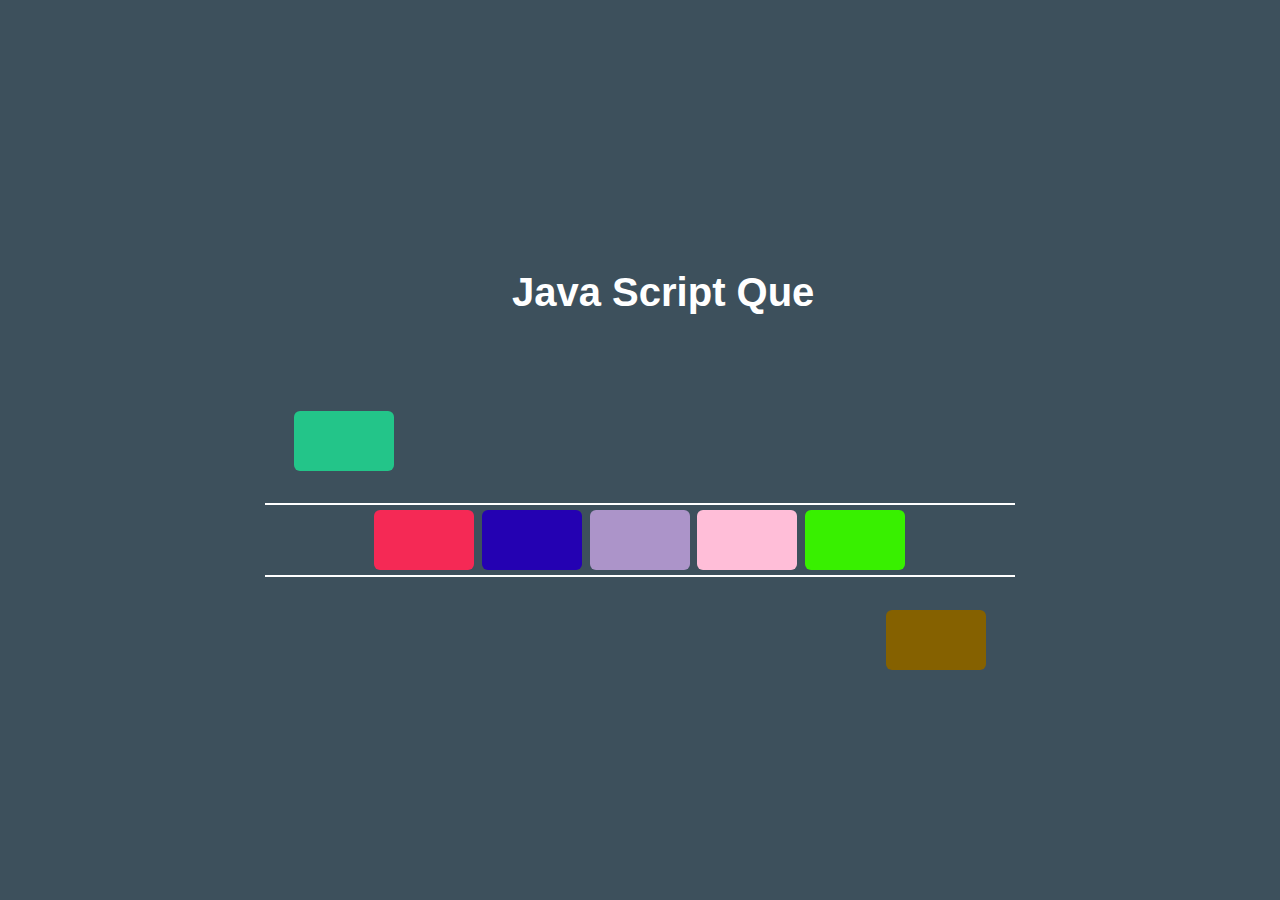
<file: CASE 02/index.html>
<!DOCTYPE html>
<html lang="en">
<head>
    <meta charset="UTF-8">
    <title>02.CASE</title>

    <link rel="stylesheet" href="css/style.css">
</head>
<body>
<h1>Java Script Que</h1>
<div class="unit" id="unit_1"></div>
<div class="container">
    <div class="unit"></div>
    <div class="unit" id="unit_2"></div>
    <div class="unit" id="unit_3"></div>
    <div class="unit" id="unit_4"></div>
    <div class="unit" id="unit_5"></div>
    <div class="unit" id="unit_6"></div>
    <div class="unit"></div>
</div>
<div class="unit" id="unit_7"></div>


<script src="lib/jquery.min.js"></script>
<script src="js/script.js"></script>
</body>
</html>
</file>
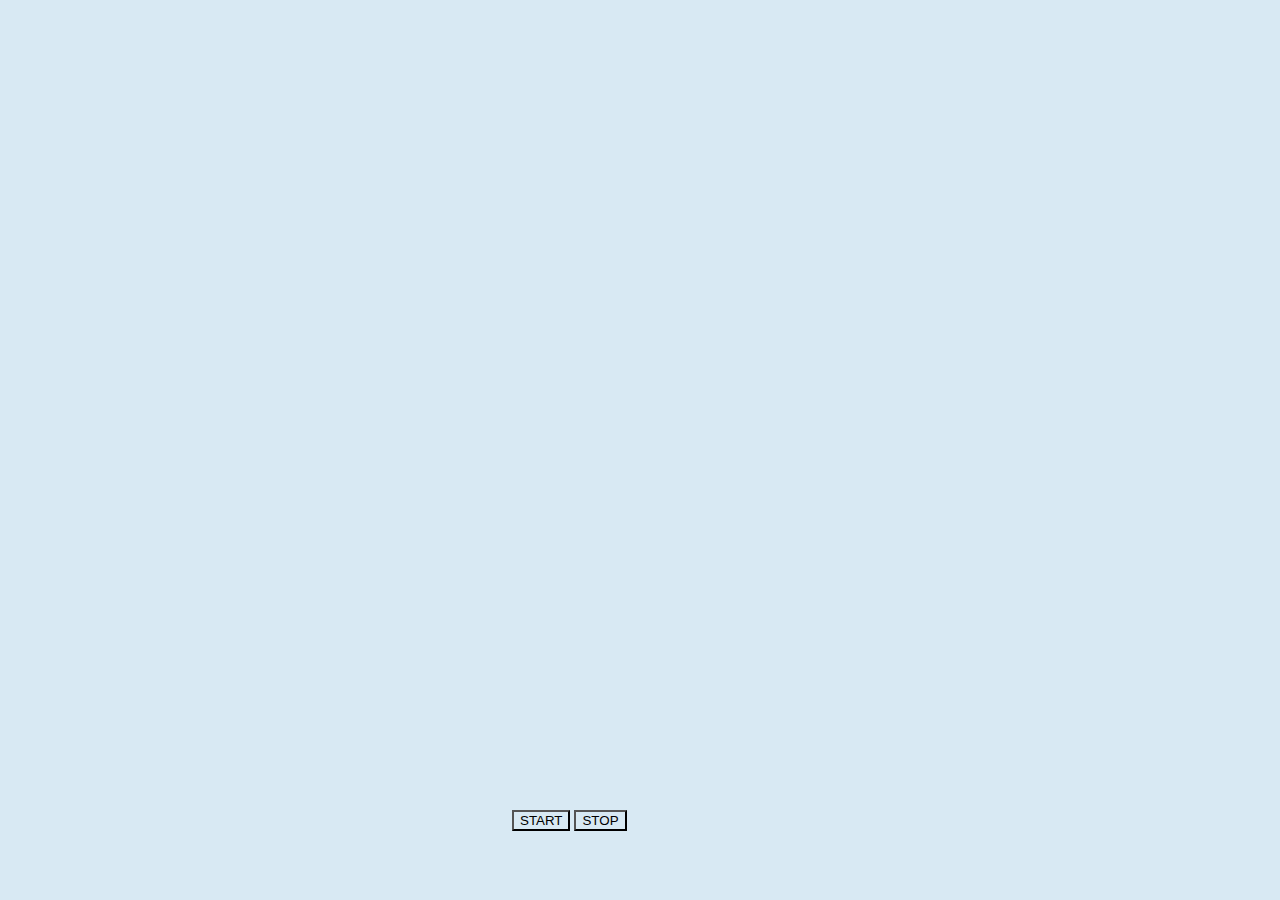
<file: CASE_01/index.html>
<!DOCTYPE html>
<html lang="en">
<head>
    <meta charset="UTF-8">
    <title>CASE 01</title>

    <link rel="stylesheet" href="css/style.css">
</head>
<body>
    <div class="btn-panel">
        <button id="btn-start">START</button>
        <button id="btn-stop">STOP</button>
    </div>
    <div id="grid-1">
        <div id="container_1">
            <img id="img_1" width="200px" height="auto">
        </div>
    </div>

    <div id="grid-2">
        <div id="container_2">
            <img id="img_2" width="200px" height="auto">
        </div>
    </div>

    <div id="grid-3">
        <div id="container_3">
            <img id="img_3" width="200px" height="auto">
        </div>
    </div>

    <div id="grid-4">
        <div id="container_4">
            <img id="img_4" width="200px" height="auto">
        </div>
    </div>

    <div id="grid-5">
        <div id="container_5">
            <img id="img_5" width="200px" height="auto">
        </div>
    </div>

    <div id="grid-6">
        <div id="container_6">
            <img id="img_6" class="img" width="200px" height="auto">
        </div>
    </div>

    <script src="lib/jquery.min.js"></script>
    <script src="js/script.js"></script>
</body>
</html>
</file>
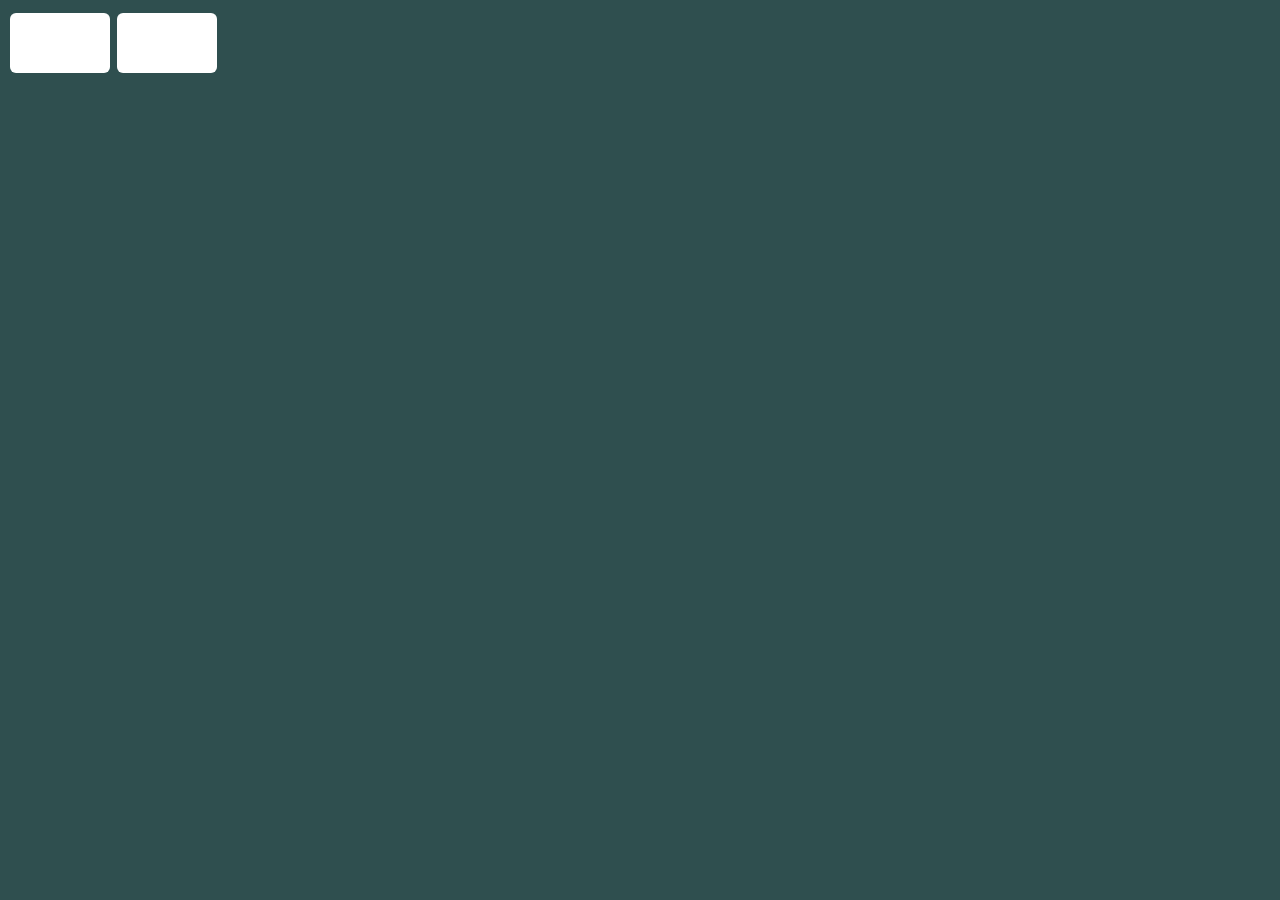
<file: CASE 02/TEST/1.case.html>
<!DOCTYPE html>
<html lang="en">
<head>
    <meta charset="UTF-8">
    <title>1.CASE</title>

    <link rel="stylesheet" href="css/style_1.css">
</head>
<body>
<div class="unit" id="unit_1"></div>
<div class="unit" id="unit_2"></div>

<script src="../lib/jquery.min.js"></script>
<script src="js/script_1.js"></script>
</body>
</html>
</file>
<file: CASE 02/css/style.css>
h1{
    font-family: 'Ubuntu', sans-serif;
    font-size: 40px;
    font-weight: bold;
    -webkit-text-fill-color: white;

    position: absolute;
    top: 27%;
    left: 40%;
}
body{
    background-color: #3D505C;
}
.container{
    width: 750px;
    height: 70px;
    /*background-color: orange;*/
    z-index: 999;

    border-top: white solid 2px;
    border-bottom: white solid 2px;

    position: absolute;
    left: 0;
    right: 0;
    top: 20%;
    bottom: 0;
    margin: auto;
}
.unit{
    width: 100px;
    height: 60px;
    background-color: white;

    display: inline-block;
    margin: 1.8px;
    margin-top: 5px;

    border-radius: 6px;

    z-index: 9999;
}
.container>.unit:first-of-type{
    opacity: 0;
}
.container>.unit:last-of-type{
    opacity: 0;
}
body >.unit:first-of-type{
    position: absolute;
    left: 23%;
    top: -2%;
    bottom: 0;
    margin: auto;
}
body >.unit:last-of-type{
    position: absolute;
    right: 23%;
    top: 42.3%;
    bottom: 0;
    margin: auto;
}
</file>
<file: CASE_01/css/style.css>
*{
    background-color: #D8E9F3;
}
#grid-1{
    position: absolute;
    position: absolute;
    top: 20%;
    left: 10px;
    /*border: 1px solid black;*/
    width: 200px;
    aspect-ratio: 1/1;
}
#grid-2{
    position: absolute;
    position: absolute;
    top: 20%;
    left: 220px;
    /*border: 1px solid crimson;*/
    width: 200px;
    aspect-ratio: 1/1;
}
#grid-3{
    position: absolute;
    position: absolute;
    top: 20%;
    left: 430px;
    /*border: 1px solid black;*/
    width: 200px;
    aspect-ratio: 1/1;
}
#grid-4{
    position: absolute;
    position: absolute;
    top: 20%;
    left: 640px;
    /*border: 1px solid black;*/
    width: 200px;
    aspect-ratio: 1/1;
}
#grid-5{
    position: absolute;
    position: absolute;
    top: 20%;
    left: 850px;
    /*border: 1px solid black;*/
    width: 200px;
    aspect-ratio: 1/1;
}
#grid-6{
    position: absolute;
    position: absolute;
    top: 20%;
    left: 1060px;
    /*border: 1px solid black;*/
    width: 200px;
    aspect-ratio: 1/1;
}
.btn-panel{
    position: absolute;
    top: 90%;
    left: 40%;
}
</file>
<file: CASE 02/TEST/css/style_1.css>
body{
    background-color: darkslategray;
}
.unit{
    width: 100px;
    height: 60px;
    background-color: white;

    display: inline-block;
    margin: 1.8px;
    margin-top: 5px;

    border-radius: 6px;

    z-index: 9999;
}
.change_color_1{background-color: lightblue;}
.change_color_2{background-color: deeppink;}
</file>
